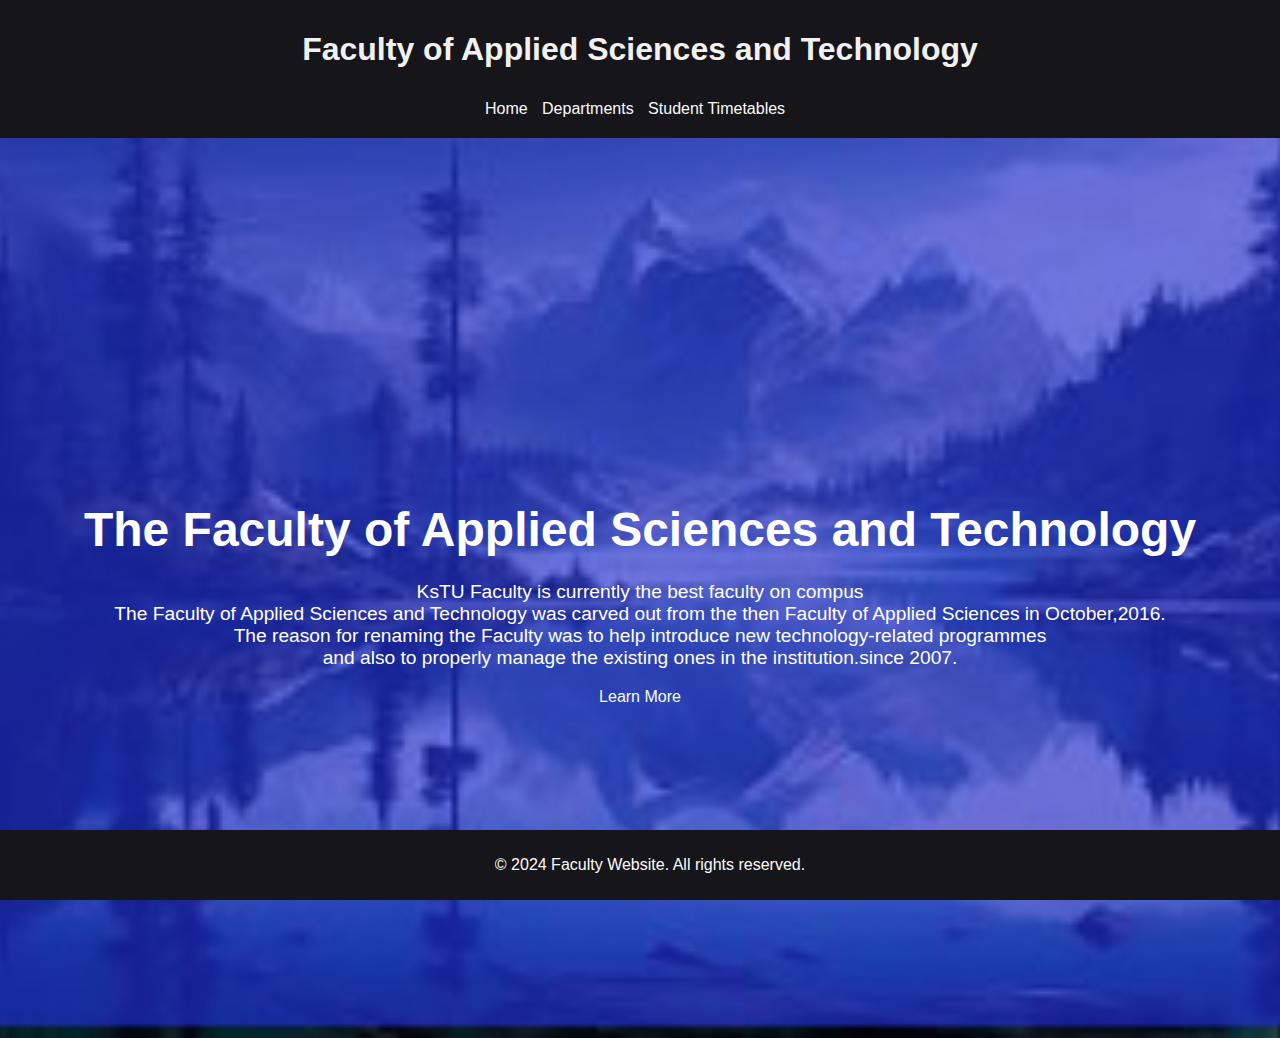
<file: index.html>
<!DOCTYPE html>
<html>
<head>
    <title>Faculty Website</title>
    <link rel="stylesheet"  href="index.css">
</head>
<body>
        <header>
        <h1>Faculty of Applied Sciences and Technology</h1>
        <nav>
            <ul>
                <li><a href="index.html">Home</a></li>
                <li><a href="departments Page.html"> Departments</a></li>
                <li><a href="timetables.html">Student Timetables</a></li>
                
            </ul>
        </nav>
        
    </header>
    <body>
        <div class="hero">
            <div class="hero-content">
                <h1>The Faculty of Applied Sciences and Technology</h1>
                <p>KsTU Faculty is currently the  best faculty on compus <br>
                The Faculty of Applied Sciences and Technology was carved out from the then Faculty of Applied Sciences in October,2016. <br>
                The reason for renaming the Faculty was to help introduce new technology-related programmes <br>
                and also to properly manage the existing ones in the institution.since 2007.
            </p>
                <a href="#" class="btn">Learn More</a>
            </div>
        </div>
    </body>
        <footer>
        <p>&copy; 2024 Faculty Website. All rights reserved.</p>
    </footer>
</body>
</div>
</html>
</file>
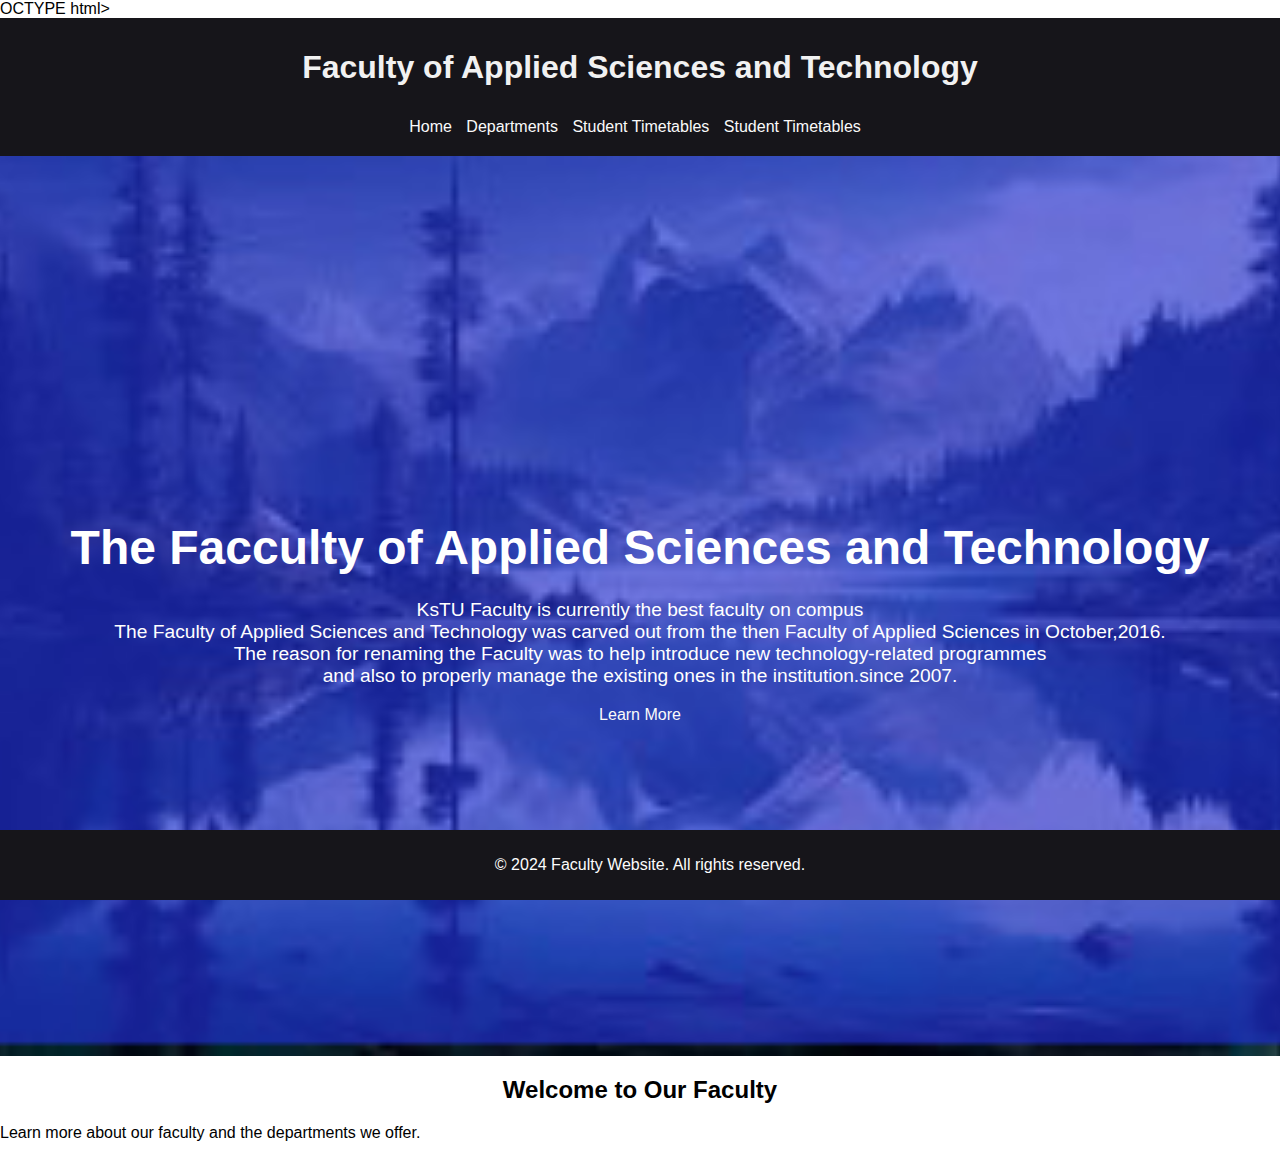
<file: Deparment Page.html>
OCTYPE html>
<html>
<head>
    <title>Faculty Website</title>
    <link rel="stylesheet"  href="index.css">
</head>
<body>
        <header>
        <h1>Faculty of Applied Sciences and Technology</h1>
        <nav>
            <ul>
                <li><a href="index.html">Home</a></li>
                <li><a href="departments Page.html">Departments</a></li>
                <li><a href="timetables.html">Student Timetables</a></li>
                <li><a href="timetables.html">Student Timetables</a></li>
            </ul>
        </nav>
        
    </header>
    <body>
        <div class="hero">
            <div class="hero-content">
                <h1>The Facculty of Applied Sciences and Technology</h1>
                <p>KsTU Faculty is currently the  best faculty on compus <br>
                The Faculty of Applied Sciences and Technology was carved out from the then Faculty of Applied Sciences in October,2016. <br>
                The reason for renaming the Faculty was to help introduce new technology-related programmes <br>
                and also to properly manage the existing ones in the institution.since 2007.
            </p>
                <a href="#" class="btn">Learn More</a>
            </div>
        </div>
    </body>
    <main>
        <section>
            <h2>Welcome to Our Faculty</h2>
            <p>Learn more about our faculty and the departments we offer.</p>
        </section>
    </main>
    <footer>
        <p>&copy; 2024 Faculty Website. All rights reserved.</p>
    </footer>
</body>
</div>
</html>
</file>
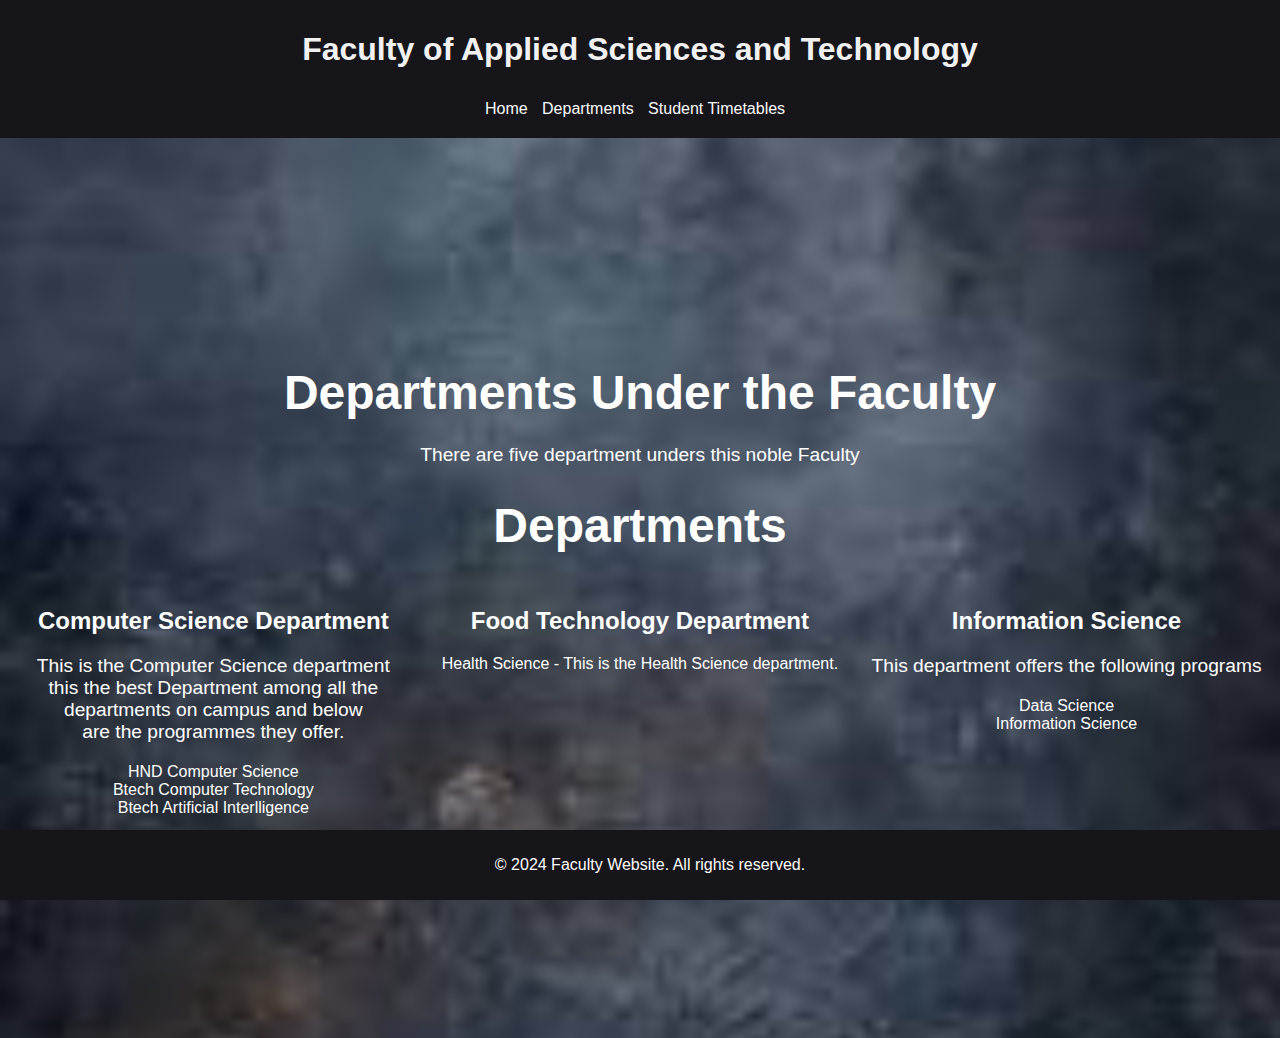
<file: departments Page.html>
<!DOCTYPE html>
<html lang="en">
<head>
    <meta charset="UTF-8">
    <meta name="viewport" content="width=device-width, initial-scale=1.0">
    <title>Department</title>
    <link rel="stylesheet"  href="index.css">
</head>
<body>
    <body>
        <header>
        <h1>Faculty of Applied Sciences and Technology</h1>
        <nav>
            <ul>
                <li><a href="index.html">Home</a></li>
                <li><a href="departments Page.html"> Departments</a></li>
                <li><a href="timetables.html">Student Timetables</a></li>
          
            </ul>
        </nav>
        
    </header>
    <body>
        <div class="dphero">
            <div class="hero-content">
                <h1> Departments Under the Faculty </h1>
                <p>There are five department unders this noble Faculty <br>
              
            </p>
            <h1>Departments</h1>
            <div class="column">
                <h2>Computer Science Department</h2>
                <p> This is the Computer Science department <br>
                this the best Department among all the departments on campus and below <br>
                are the programmes they offer.</p>
                <ul>
                    <li>HND Computer Science</li>
                    <li> Btech Computer Technology</li>
                    <li> Btech Artificial Interlligence </li>
                </ul>
            </div>
            <div class="column">
                <h2>Food Technology Department</h2>
                <ul>
                    <li>Health Science - This is the Health Science department.</li>
                </ul>
            </div>
            <div class="column">
                <h2>Information Science</h2>
                <p> This department offers the following programs</p>
                <ul>
                    <li> Data Science</li>
                    <li> Information Science</li>
                </ul>
            </div>
        
            </div>
        </div>
    </body>
        <footer>
        <p>&copy; 2024 Faculty Website. All rights reserved.</p>
    </footer>
    
</body>
</html>
</file>
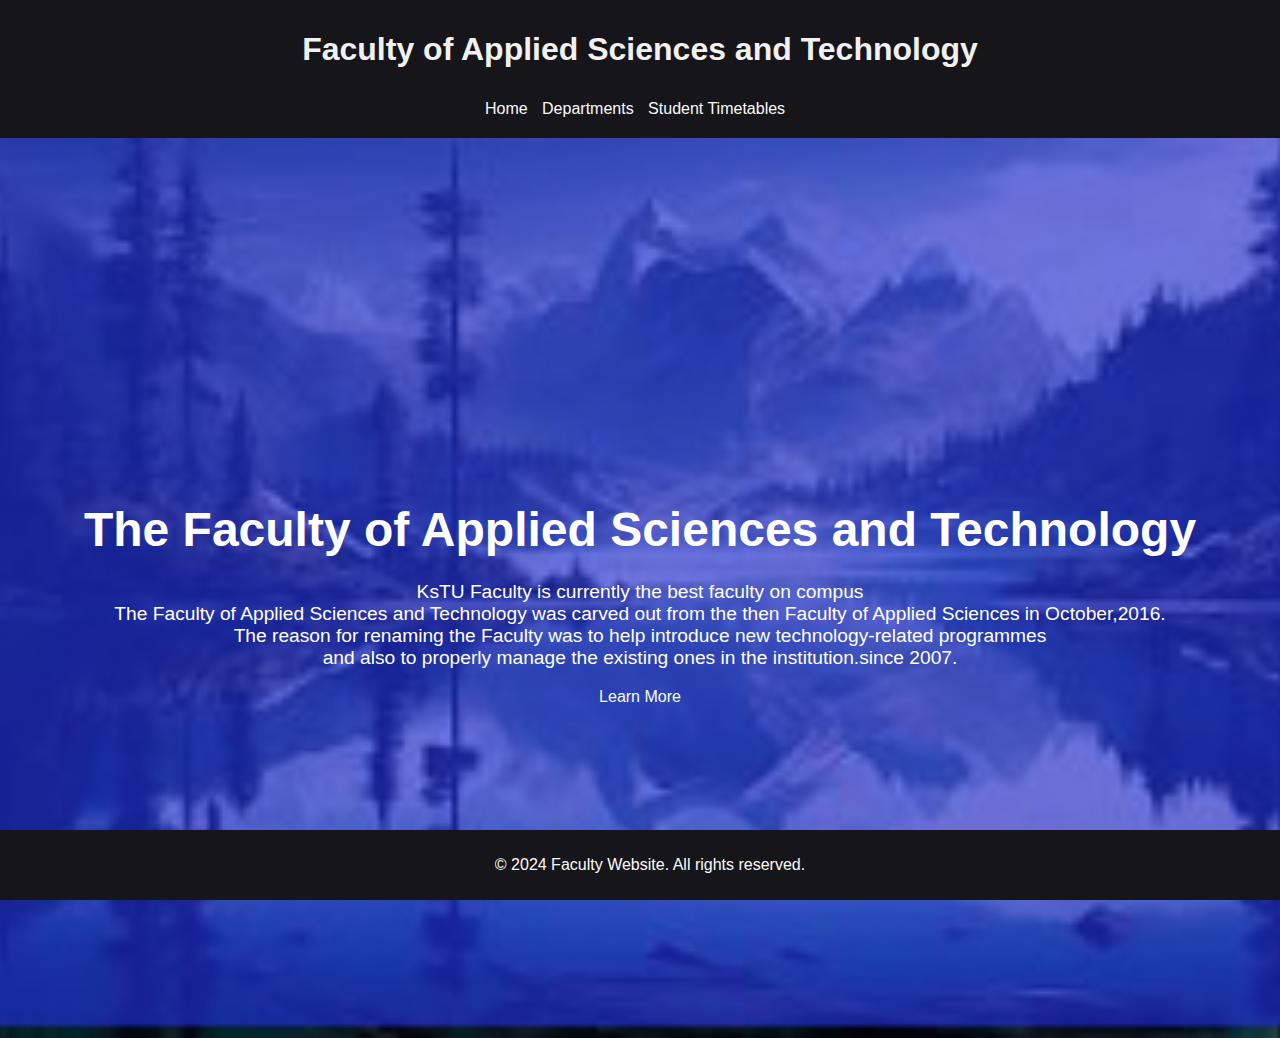
<file: home Page.html>
<!DOCTYPE html>
<html>
<head>
    <title>Faculty Website</title>
    <link rel="stylesheet"  href="index.css">
</head>
<body>
        <header>
        <h1>Faculty of Applied Sciences and Technology</h1>
        <nav>
            <ul>
                <li><a href="home Page.html">Home</a></li>
                <li><a href="departments Page.html"> Departments</a></li>
                <li><a href="timetables.html">Student Timetables</a></li>
                
            </ul>
        </nav>
        
    </header>
    <body>
        <div class="hero">
            <div class="hero-content">
                <h1>The Faculty of Applied Sciences and Technology</h1>
                <p>KsTU Faculty is currently the  best faculty on compus <br>
                The Faculty of Applied Sciences and Technology was carved out from the then Faculty of Applied Sciences in October,2016. <br>
                The reason for renaming the Faculty was to help introduce new technology-related programmes <br>
                and also to properly manage the existing ones in the institution.since 2007.
            </p>
                <a href="#" class="btn">Learn More</a>
            </div>
        </div>
    </body>
        <footer>
        <p>&copy; 2024 Faculty Website. All rights reserved.</p>
    </footer>
</body>
</div>
</html>
</file>
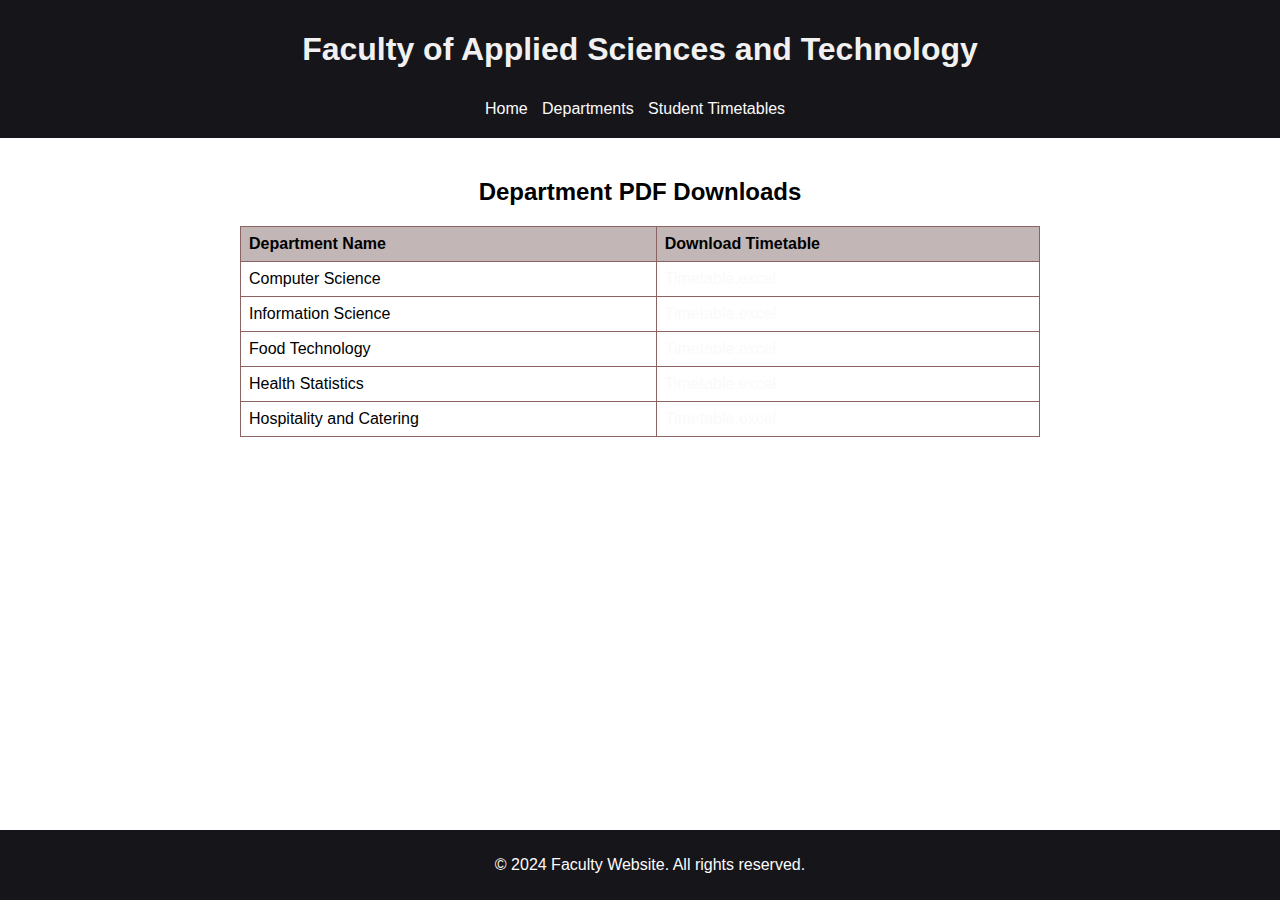
<file: timetables.html>
<!DOCTYPE html>
<html lang="en">
<head>
    <meta charset="UTF-8">
    <meta name="viewport" content="width=device-width, initial-scale=1.0">
    <title>Document</title>
    <title>Faculty Website</title>
    <link rel="stylesheet"  href="index.css">
</head>
<body>
        <header>
        <h1>Faculty of Applied Sciences and Technology</h1>
        <nav>
            <ul>
                <li><a href="index.html">Home</a></li>
                <li><a href="departments Page.html"> Departments</a></li>
                <li><a href="timetables.html">Student Timetables</a></li>
           
            </ul>
        </nav>
        
    </header>
    <body>
        <body>
            <div class="container">
                <h2>Department PDF Downloads</h2>
                <table>
                    <tr>
                        <th>Department Name</th>
                        <th>Download Timetable</th>
                    </tr>
                    <tr>
                        <td>Computer Science</td>
                        <td><a href="Computer Science 2023_24_Sem 1 - Time Table FINAL.xlsx" download>Timetable.excel</a></td>
                    </tr>
                    <tr>
                        <td>Information Science</td>
                        <td><a href="Computer Science 2023_24_Sem 1 - Time Table FINAL.xlsx" download>Timetable.excel</a></td>
                    </tr>
                    <tr>
                        <td>Food Technology</td>
                        <td><a href="Computer Science 2023_24_Sem 1 - Time Table FINAL.xlsx" download>Timetable.excel</a></td>
                    </tr>
                    <tr>
                        <td>Health Statistics</td>
                        <td><a href="Computer Science 2023_24_Sem 1 - Time Table FINAL.xlsx" download>Timetable.excel</a></td>
                    </tr>
                    <tr>
                        <td>Hospitality and Catering </td>
                        <td><a href="Computer Science 2023_24_Sem 1 - Time Table FINAL.xlsx" download>Timetable.excel</a></td>
                    </tr>
                  
                </table>
            </div>
            </div>
        </div>
    </body>
        <footer>
        <p>&copy; 2024 Faculty Website. All rights reserved.</p>
    
</body>
</html>
</file>
<file: index.css>
body {
    font-family: Arial, sans-serif;
    margin: 0;
    padding: 0;
}

header, nav, footer {
    background-color: #16151a;
    color: rgb(252, 252, 252);
    text-align: center;
    padding: 10px;
}

nav ul {
    list-style-type: none;
    margin: 0;
    padding: 0;
}

nav ul li {
    display: inline;
    margin-right: 10px;
}


header, nav, footer a {
    color: rgb(241, 241, 241);
    text-decoration: none;
}

footer {
    position: fixed;
    bottom: 0;
    width: 100%;
}
#content {
     position: left;
     margin-top: 0%;
     margin-right: 10%;
     margin-left: 10%;
     background-attachment: fixed;
     background-color: aliceblue;
     font-family: Georgia, 'Times New Roman', Times, serif
}


.hero {
    background-image:url("download.jpg");
    background-size: cover;
    background-position: center;
    height: 100vh;
    display: flex;
    justify-content: center;
    align-items: center;
}

.hero-content {
    text-align: center;
    color: white;
}

.hero-content h1 {
    font-size: 3em;
    margin-bottom: 0.5em;
}

.hero-content p {
    font-size: 1.2em;
    margin-bottom: 1em;
}



.btn:hover {
    background-color: #555;
}
.column {
    width: 33.33%;
    float: left;
    padding: 10px;
    box-sizing: border-box;
}
ul {
    list-style-type: none;
    padding: 0;
}
/* department page */
.dphero {
    background-image:url("download\ \(1\).jpg");
    background-size: cover;
    background-position: center;
    height: 100vh;
    display: flex;
    justify-content: center;
    align-items: center;
}

.dphero-content {
    text-align: center;
    color: white;
}

.dphero-content h1 {
    font-size: 3em;
    margin-bottom: 0.5em;
}

.dphero-content p {
    font-size: 1.2em;
    margin-bottom: 1em;
}

/* time Table page */
.container {
    max-width: 800px;
    margin: 0 auto;
    padding: 20px;
}

h2 {
    text-align: center;
    margin-bottom: 20px;
}

table {
    width: 100%;
    border-collapse: collapse;
}

th, td {
    border: 1px solid #8b6262;
    padding: 8px;
    text-align: left;
}

th {
    background-color: #c2b6b6;
}

 a {
    text-decoration: none;
    color: #fafafa;
}

a:hover {
        text-decoration: underline;}
</file>
